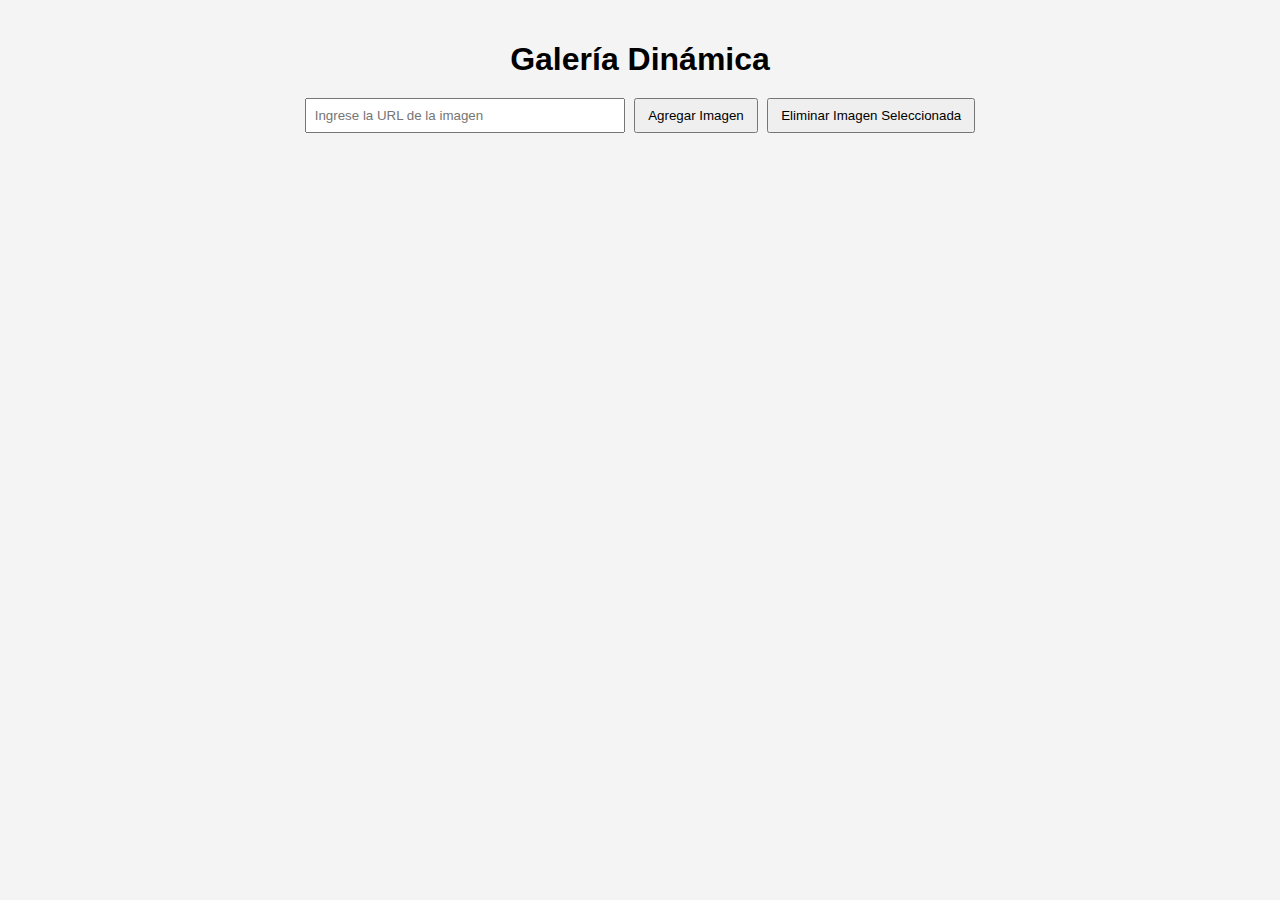
<file: SEMANA 05/Index.html>
<!DOCTYPE html>
<html lang="es">
<head>
    <meta charset="UTF-8">
    <title>Galería Dinámica de Imágenes</title>
    <link rel="stylesheet" href="styles.css">
</head>
<body>

    <h1>Galería Dinámica</h1>

    <div class="controls">
        <input 
            type="url" 
            id="imageUrl" 
            placeholder="Ingrese la URL de la imagen"
        >
        <button id="addImageBtn">Agregar Imagen</button>
        <button id="deleteImageBtn">Eliminar Imagen Seleccionada</button>
    </div>

    <div id="gallery" class="gallery">
        <!-- Las imágenes se agregarán dinámicamente aquí -->
    </div>

    <script src="script.js"></script>
</body>
</html>
</file>
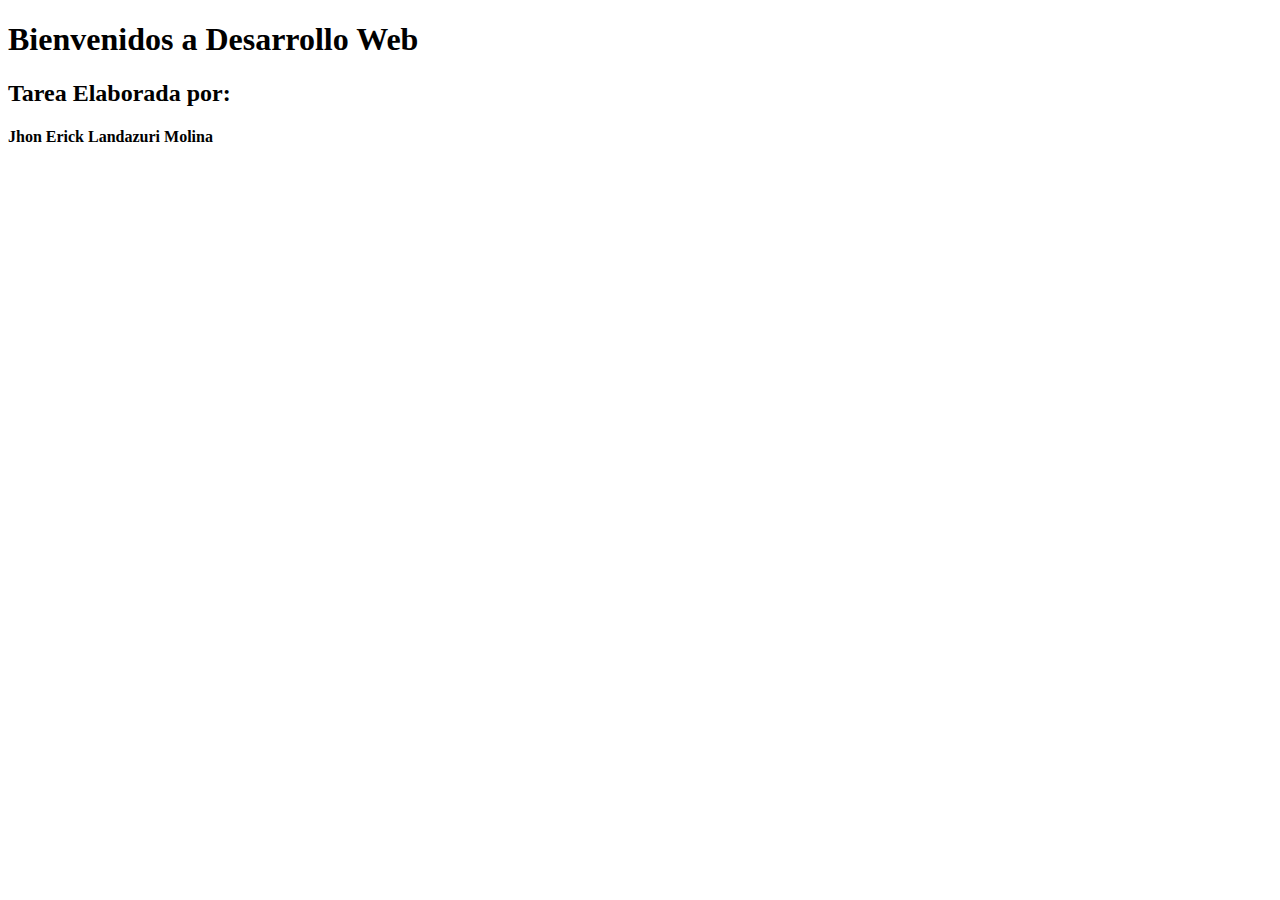
<file: SEMANA 02/Tarea_Semana_02.html>
<!DOCTYPE html> 
<html lang="es"> 
    <head> 
    <meta charset="UTF-8"> 
        <title>Página de Prueba</title> 
    </head> 
    <body> 
        <h1>Bienvenidos a Desarrollo Web</h1>
        <h2>Tarea Elaborada por:</h2>
        <h4>Jhon Erick Landazuri Molina</h4>
    </body> 
</html>
</file>
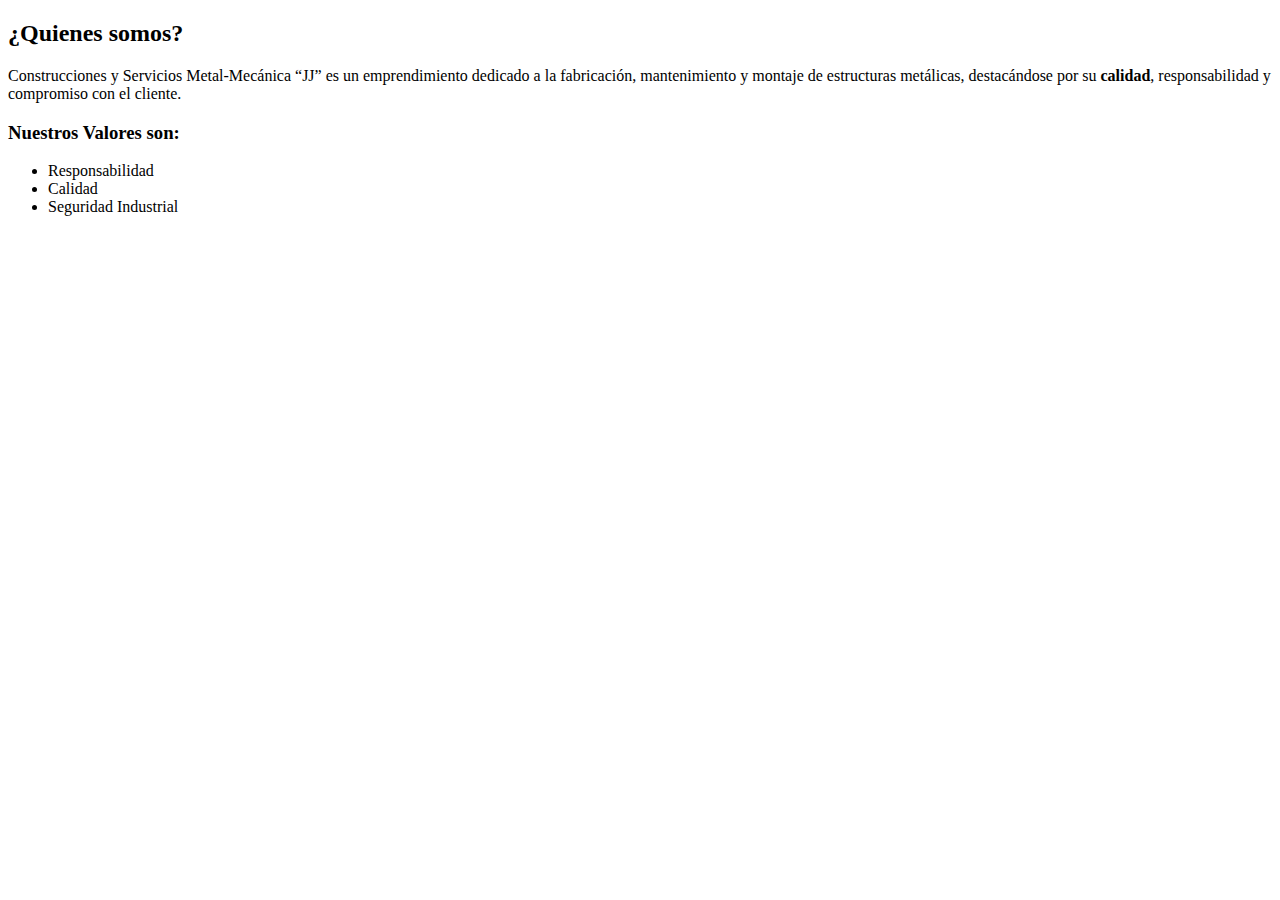
<file: SEMANA 03/QuienesSomos.html>
<!DOCTYPE html>
<html lang="en">
<head>
    <meta charset="UTF-8">
    <meta name="viewport" content="width=device-width, initial-scale=1.0">
    <title>Document</title>
</head>
<body>
    <h2>¿Quienes somos?</h2>
Construcciones y Servicios Metal-Mecánica “JJ” es un emprendimiento dedicado a la fabricación, mantenimiento y montaje de estructuras metálicas, destacándose por su <strong>calidad</strong>, responsabilidad y compromiso con el cliente.
    <h3>
        <strong>Nuestros Valores son:</strong>
    </h3>
<ul>
    <li>Responsabilidad</li>
    <li>Calidad</li>
    <li>Seguridad Industrial</li>
</ul>
</body>
</html>
</file>
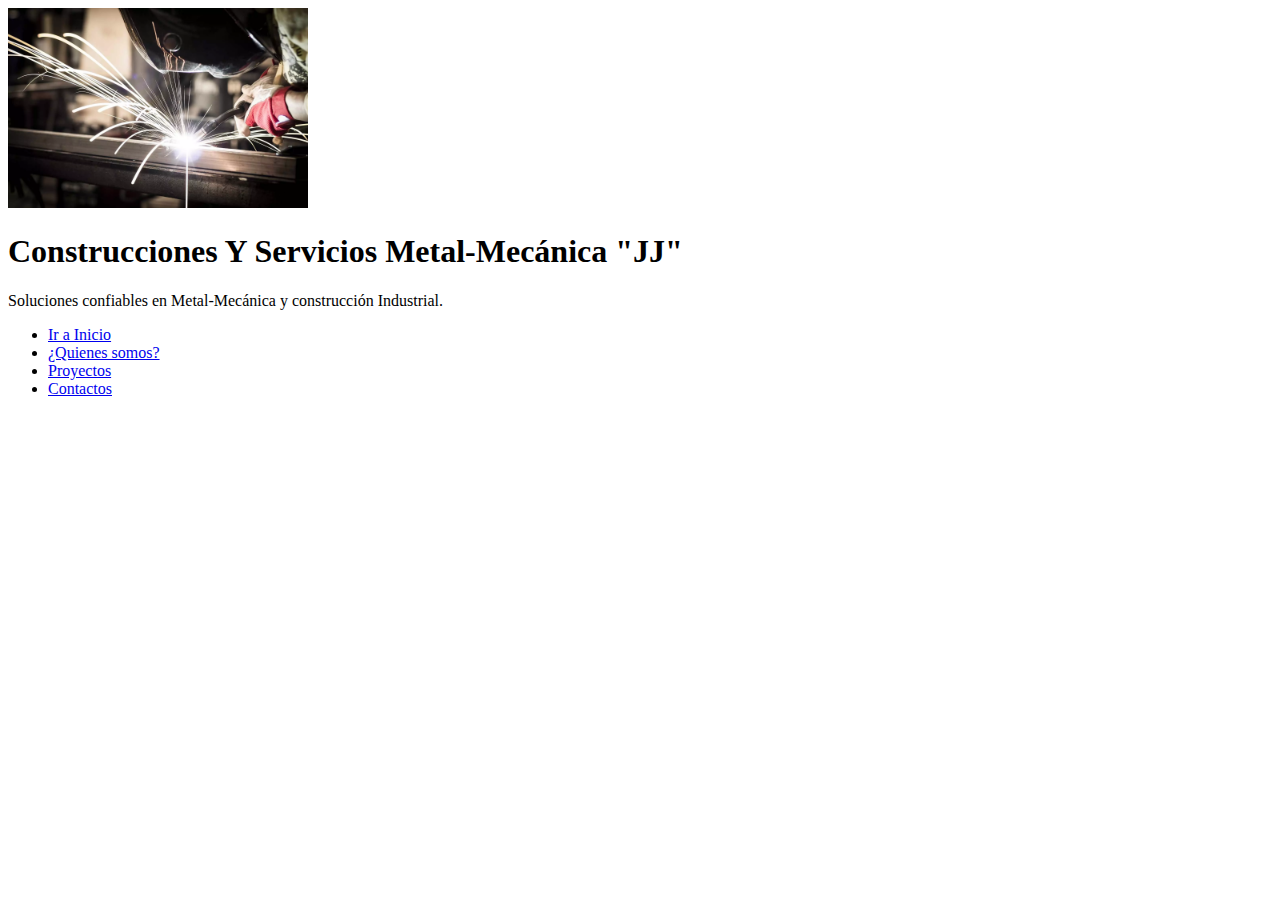
<file: SEMANA 03/SEMANA03.HTML>
<!DOCTYPE html>
<html lang="en">

<head>
    
    <meta charset="UTF-8">
    <meta name="viewport" content="width=device-width, initial-scale=1.0">
    <title>SEMANA03
    </title>

</head>
<img width="300" src="Imagen/precision-welding.webp" alt="">
<h1>Construcciones Y Servicios Metal-Mecánica "JJ"</h1>
<p>Soluciones confiables en Metal-Mecánica y construcción Industrial.</p>
<nav>
    <ul>
    <li><a href="..Inicio.html"> Ir a Inicio </a></li>
    <li><a href="..QuienesSomos.html">¿Quienes somos?</a></li>
    <li><a href="..Proyectos.html"> Proyectos</a></li>
    <li><a href="..Contactos.html">Contactos</a></li>
    </ul>
</nav>


<body>
    
</body>
</html>
</file>
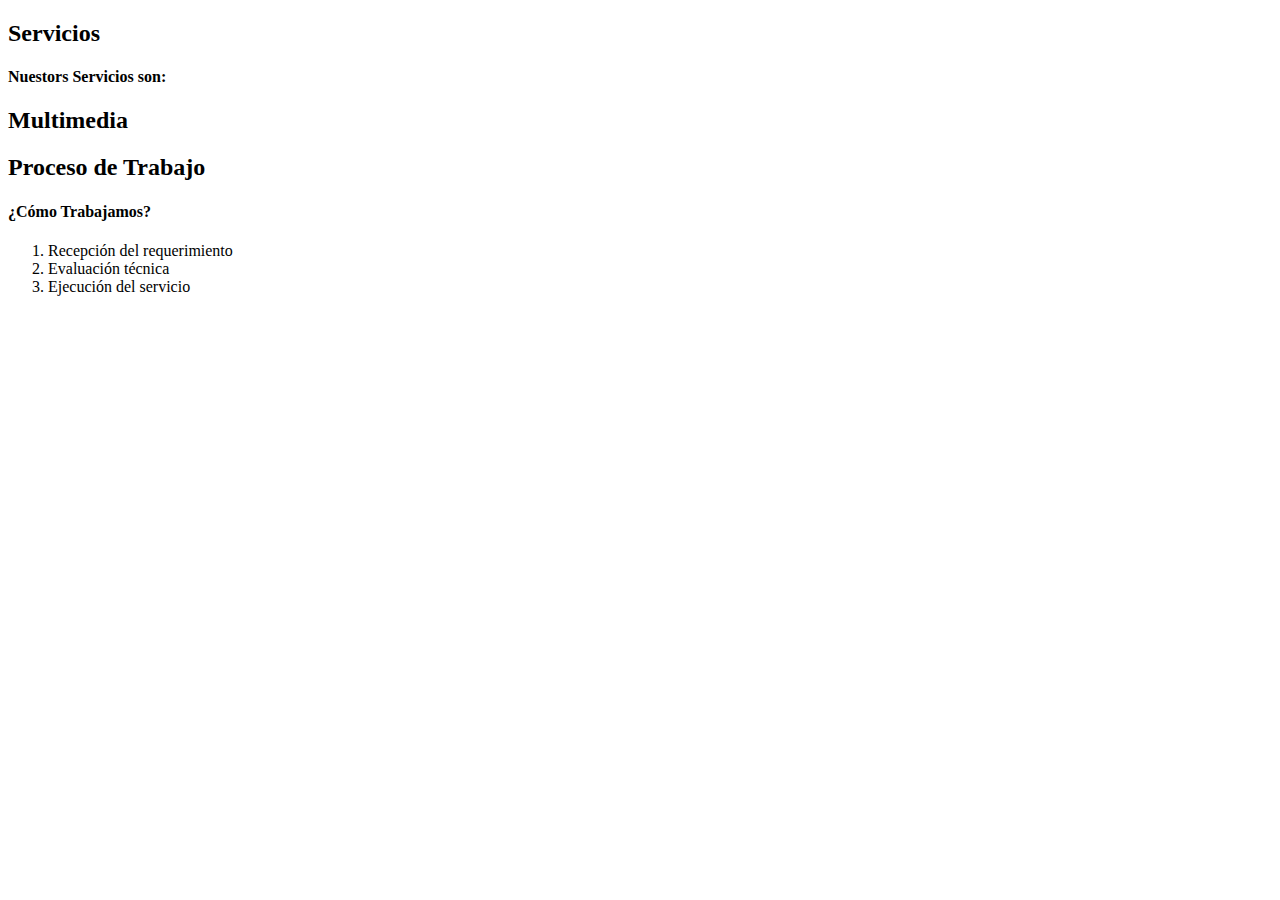
<file: SEMANA 03/Servicios.html>
<!DOCTYPE html>
<html lang="en">
<head>
    <meta charset="UTF-8">
    <meta name="viewport" content="width=device-width, initial-scale=1.0">
    <title>Document</title>
</head>
<body>
    <h2>Servicios</h2>
    <h4>Nuestors Servicios son:</h4>
    
    <h2>Multimedia</h2>

    <h2>Proceso de Trabajo</h2>
    <h4>¿Cómo Trabajamos?</h4>

    <ol>
    <li>Recepción del requerimiento</li>
    <li>Evaluación técnica</li>
    <li>Ejecución del servicio</li>
    </ol>

</body>
</html>
</file>
<file: SEMANA 05/styles.css>
body {
    font-family: Arial, Helvetica, sans-serif;
    text-align: center;
    background-color: #f4f4f4;
    margin: 0;
    padding: 20px;
}

h1 {
    margin-bottom: 20px;
}

.controls {
    margin-bottom: 20px;
}

.controls input {
    width: 300px;
    padding: 8px;
}

.controls button {
    padding: 8px 12px;
    margin-left: 5px;
    cursor: pointer;
}

.gallery {
    display: grid;
    grid-template-columns: repeat(auto-fill, minmax(150px, 1fr));
    gap: 15px;
    padding: 10px;
}

.gallery img {
    width: 100%;
    height: 150px;
    object-fit: cover;
    cursor: pointer;
    transition: transform 0.3s, box-shadow 0.3s;
    border-radius: 8px;
}

.gallery img:hover {
    transform: scale(1.05);
}

.gallery img.selected {
    box-shadow: 0 0 15px 4px #007BFF;
    border: 3px solid #007BFF;
}
</file>
